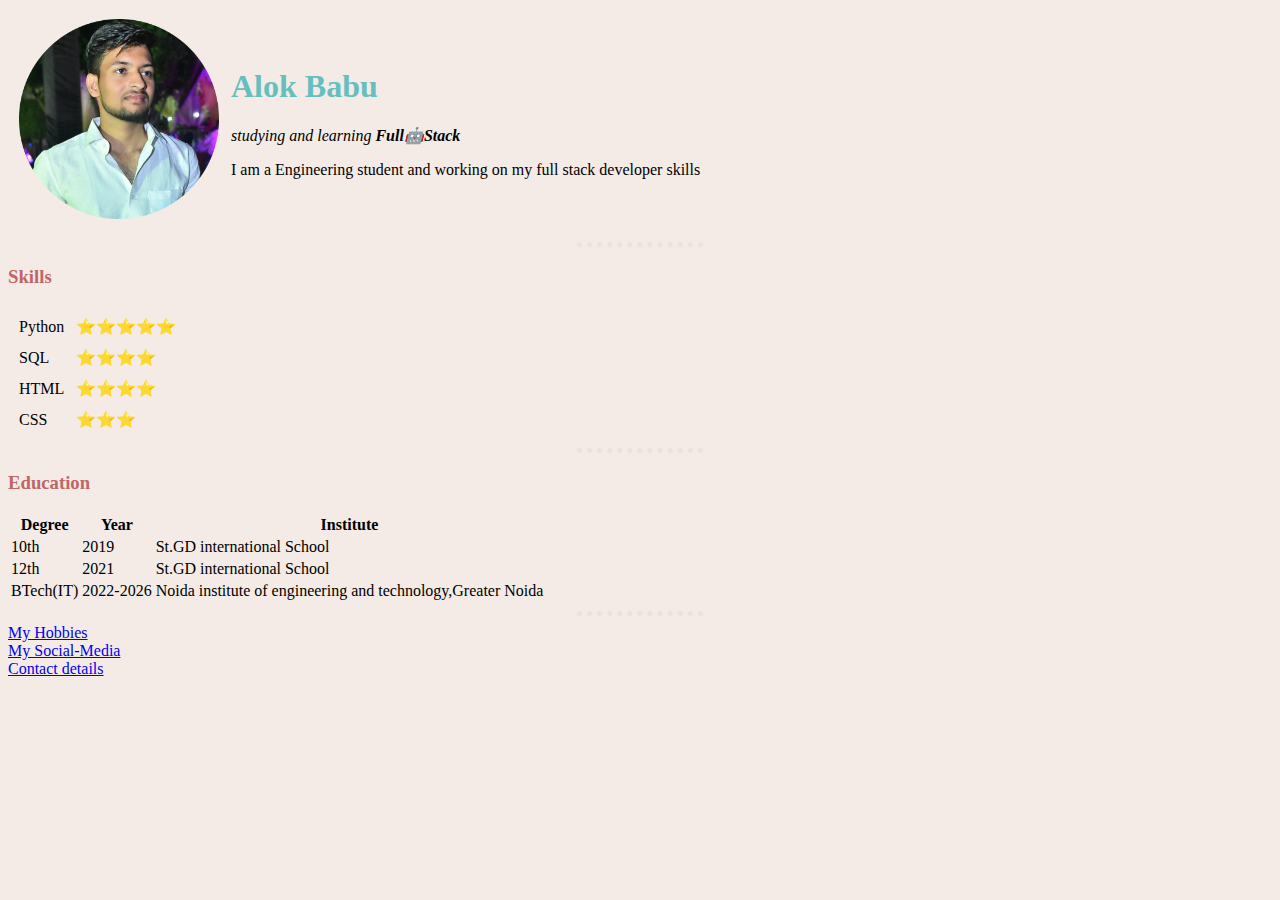
<file: index.html>
<!DOCTYPE html>
<html lang="en">
    <head>
        <meta charset="UTF-8">
        <title>AB</title> 
        <link rel="stylesheet" href="css/style.css">
    </head>
    <body>
        <table cellspacing ="10">
            <tr>
                <td> <img src="image.png" alt="Alok profile picture"></td>
                <td>
                    <h1>Alok Babu</h1>
                    <p><em>studying and learning <strong>Full🤖Stack</strong></em></p>
                    <P>
                        I am a Engineering student and working on my full stack developer skills
                    </P>
                </td>
            </tr>
        </table>
        <hr>
        <h3>Skills</h3>
        <table cellspacing = "10">
            <tr>
                <td>Python</td>
                <td>⭐⭐⭐⭐⭐</td>
            </tr>
            <tr>
                <td>SQL</td>
                <td>⭐⭐⭐⭐</td>
            </tr>
            <tr>
                <td>HTML</td>
                <td>⭐⭐⭐⭐</td>
            </tr>
            <tr>
                <td>CSS</td>
                <td>⭐⭐⭐</td>
            </tr>
        </table>
        <hr>
        <h3>Education</h3> 
        <table >
            <thead>
                <tr>
                    <th>Degree</th>
                    <th>Year</th>
                    <th>Institute</th>    
                </tr>     
            </thead>
            <tbody>
                <tr>
                    <td>10th</td>
                    <td>2019</td>
                    <td>St.GD international School</td>
                </tr>
                <tr>
                    <td>12th</td>
                    <td>2021</td>
                    <td>St.GD international School</td>
                </tr>
                <tr>
                    <td>BTech(IT)</td>
                    <td>2022-2026</td>
                    <td>Noida institute of engineering and technology,Greater Noida</td>
                </tr>
            </tbody>
        </table>
        <hr>
        <a href="hobbies.html">My Hobbies</a>
        <br>
        <a href="social_media.html">My Social-Media</a>
        <br>
        <a href="mycontact.html">Contact details</a>
    </body>
</html>
</file>
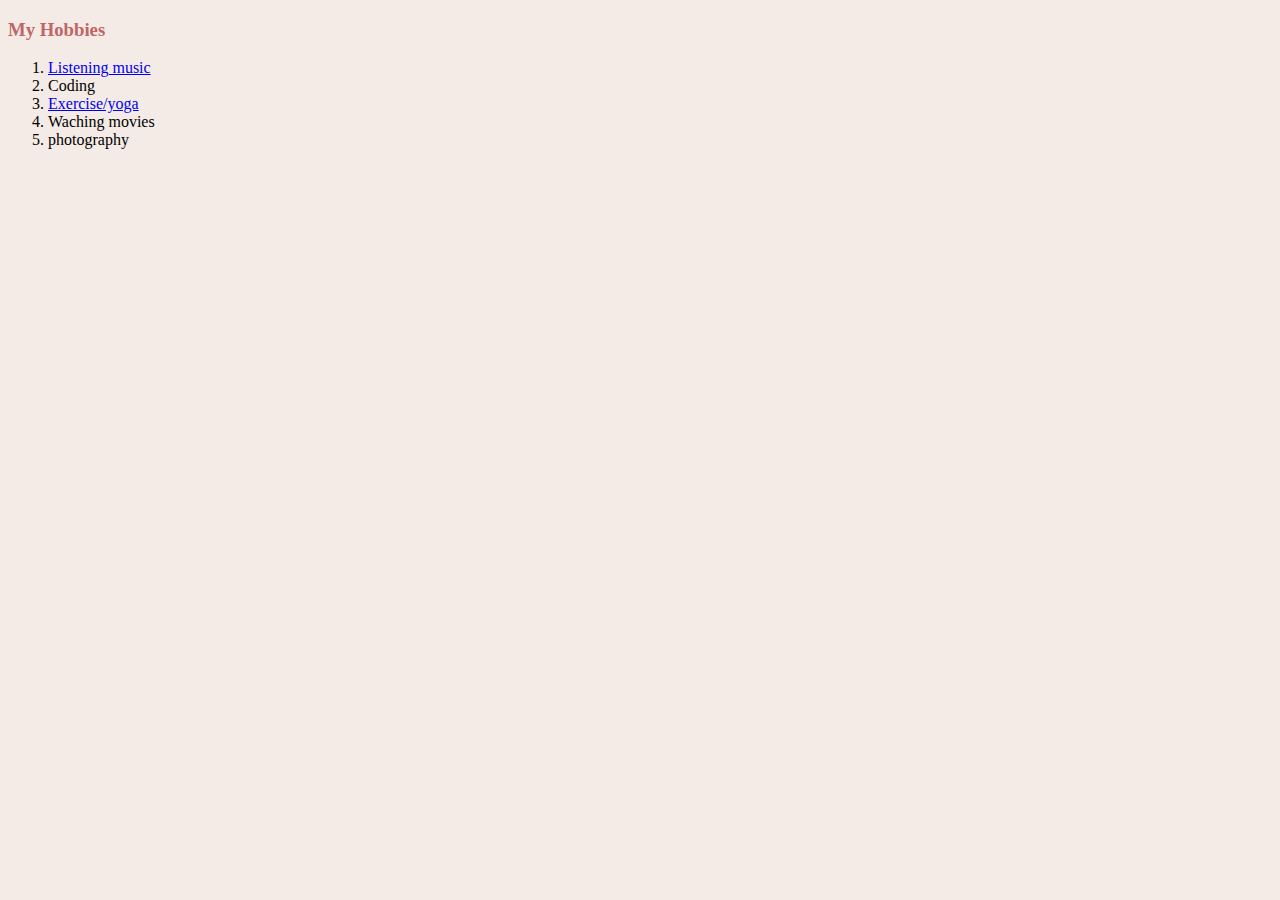
<file: hobbies.html>
<!DOCTYPE html>
<html lang="en">
<head>
    <meta charset="UTF-8">
    <title>My Hobbies</title>
    <link rel="stylesheet" href="css/style.css">

</head>
<body>
    <h3>My Hobbies</h3>
        <ol>
            <li><a href="https://www.youtube.com/watch?v=JGwWNGJdvx8&list=PLPSCssPYXhWTTcpNZwYoEQWt8Wc8KO0NV">Listening music</a></li>
            <li>Coding</li>
            <li><a href="https://youtu.be/B4kNiCWTl7M?si=a1iaV1ZlNfNfDoOE">Exercise/yoga</a></li>
            <li>Waching movies</li>
            <li>photography</li>
        </ol>
</body>
</html>
</file>
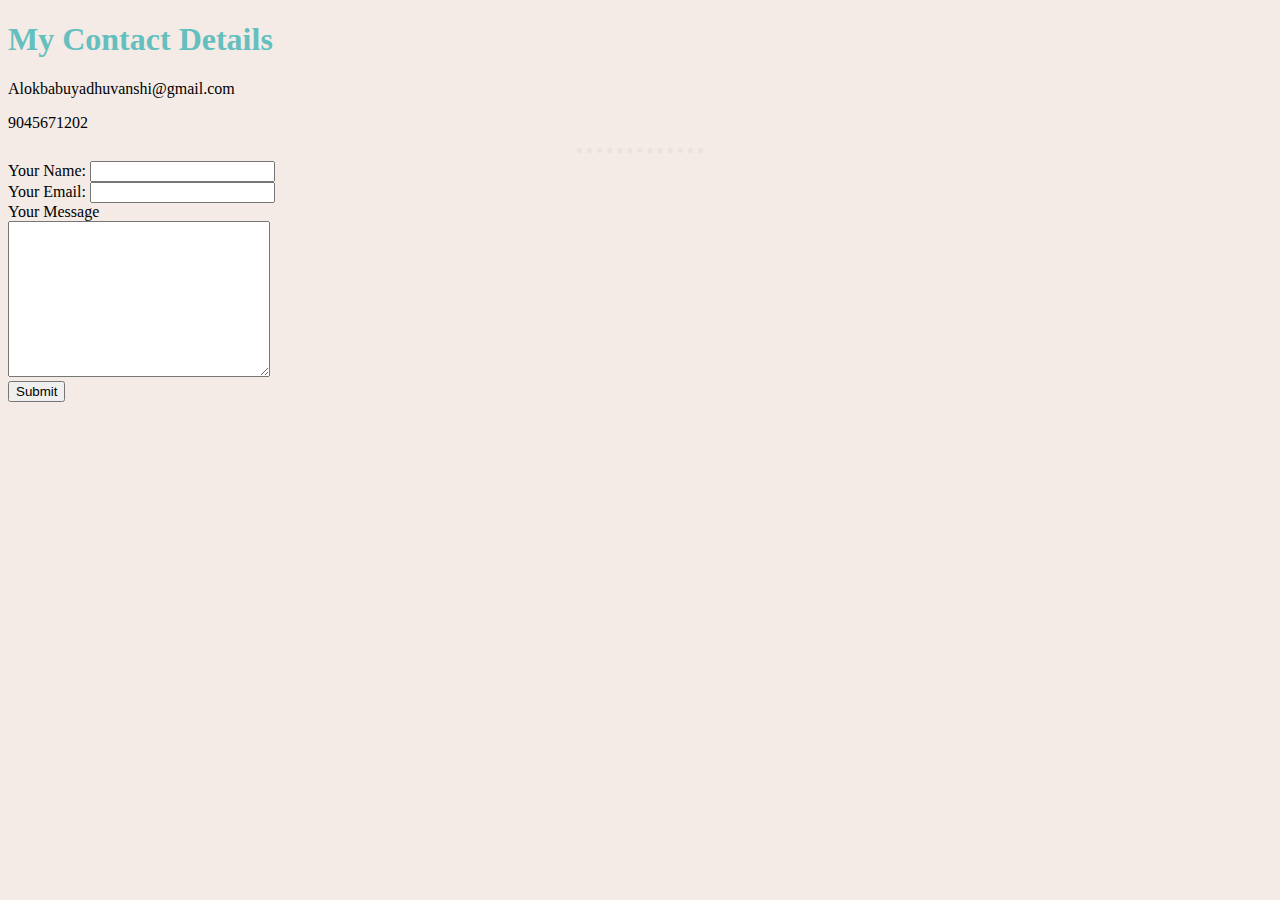
<file: mycontact.html>
<!DOCTYPE html>
<html lang="en">
    <head>
        <meta charset="UTF-8">
        <title>Contact deatils</title>
        <link rel="stylesheet" href="css/style.css">
    </head>
    <body>
        <h1>My Contact Details</h1>
        <p>Alokbabuyadhuvanshi@gmail.com</p>
        <p>9045671202</p>
        <hr>
        <form  action="mailto:alokbabuyadhuvanshi@gmail.com" method="post" enctype="text/plain">
            <label>Your Name:</label>
            <input type="text" name="name" value="">
            <br>
            <label>Your Email:</label>
            <input type="email" name="email" value="">
            <br>
            <label>Your Message</label>
            <br>
            <textarea name="Massage" cols="30" rows="10"></textarea>
            <br>
            <input type="submit" name="">
        </form>
    </body>
</html>
</file>
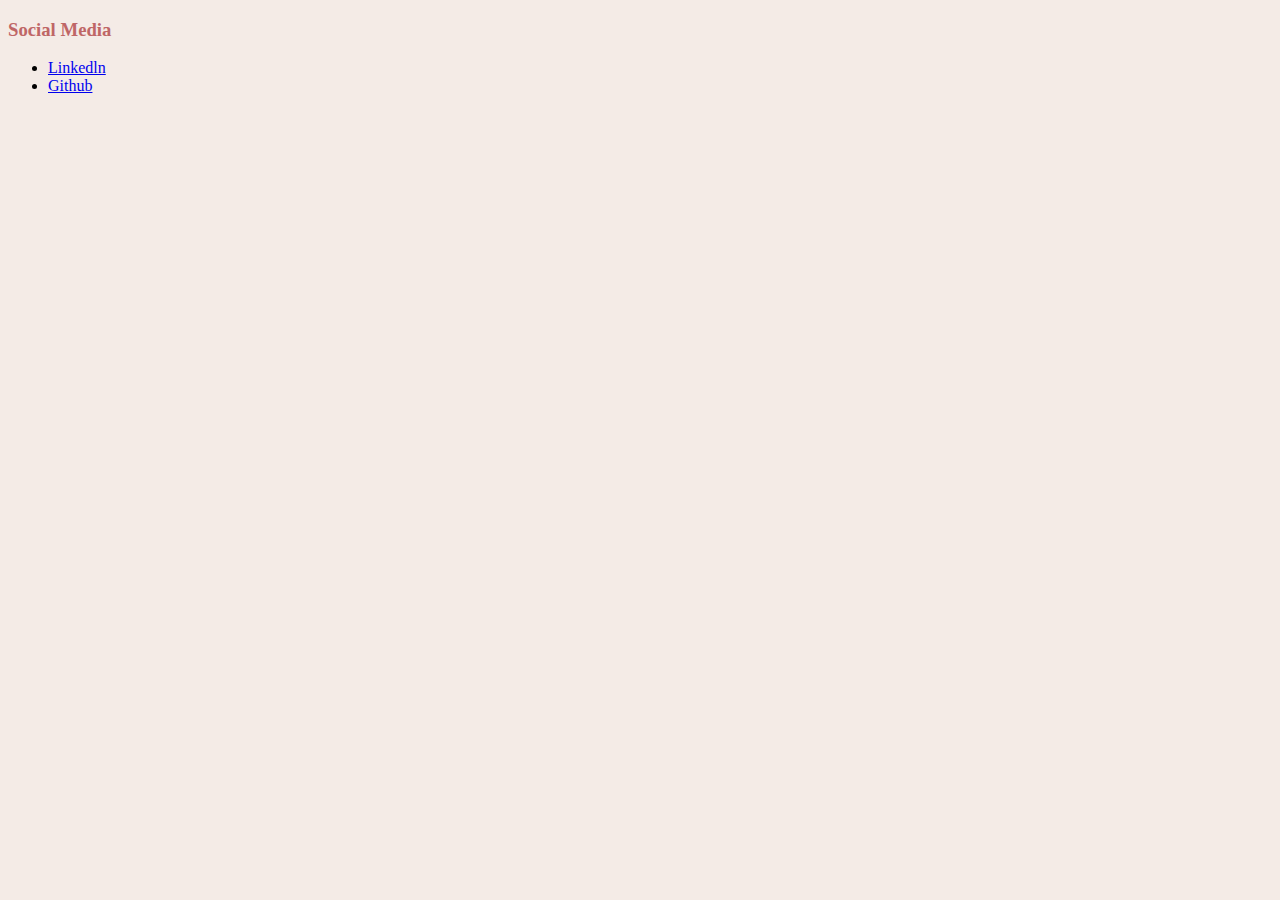
<file: social_media.html>
<!DOCTYPE html>
<html lang="en">
<head>
    <meta charset="UTF-8">
    <title>My Social-Media</title>
    <link rel="stylesheet" href="css/style.css">
</head>
<body>
    <h3>Social Media</h3>
    <ul>
        <li><a href="https://www.linkedin.com/in/alok-babu-8a7619269/">Linkedln</a></li>
        <li><a href="https://github.com/Alokbabuyadhuvanshi">Github</a></li>
    </ul>
</body>
</html>
</file>
<file: css/style.css>
body{
    background-color: #e2cdbf65;
}
h1{
    color: #66BFBF;
}
h3{
    color: #bf6666;
}
hr{
    border-style: none;
    border-top-style: dotted;
    border-color: rgb(234, 225, 225);
    border-width: 5px;
    width: 10%;
}
</file>
